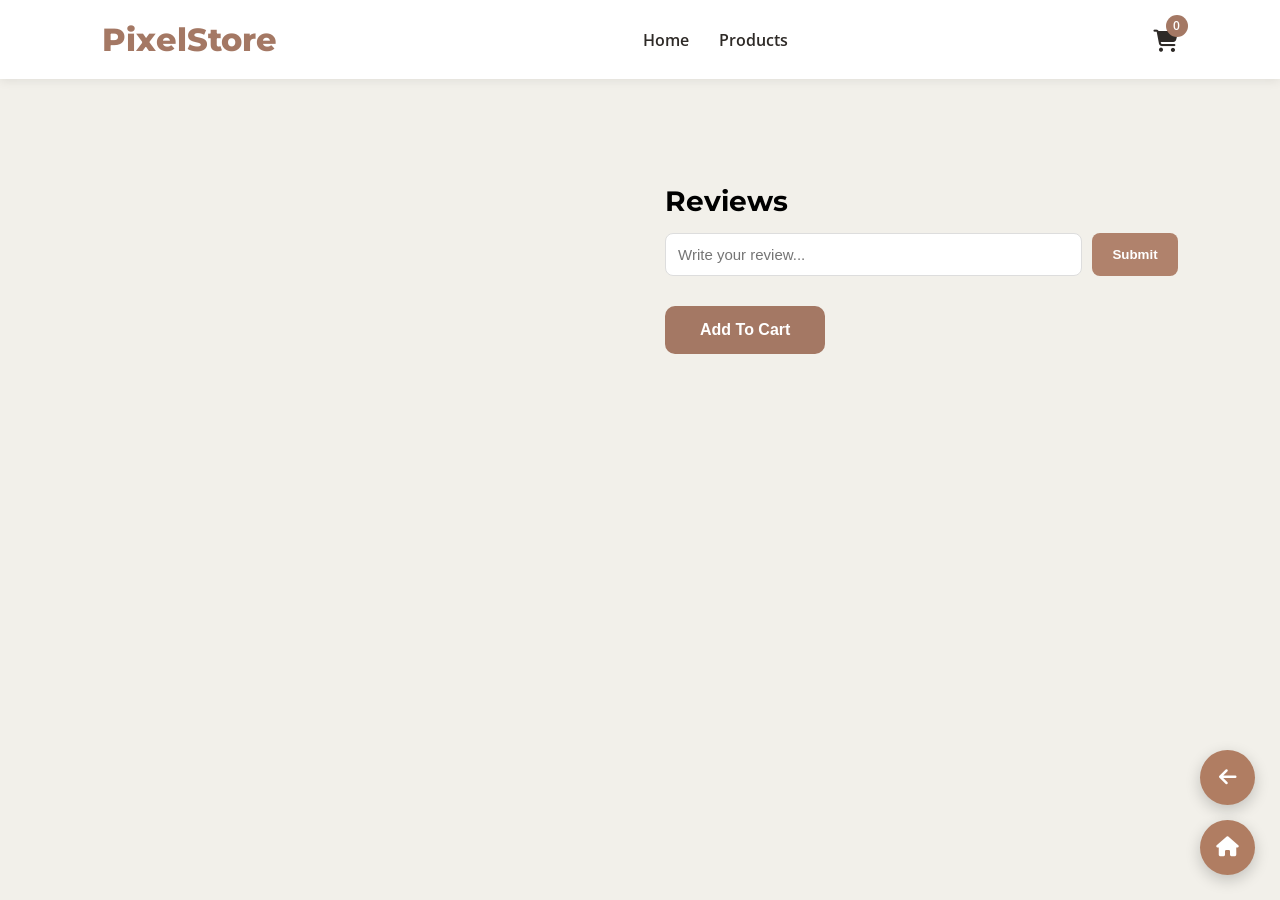
<file: Pixelstore/product-details.html>
<!DOCTYPE html>
<html lang="en">

<head>
<link rel="stylesheet"
href="https://cdnjs.cloudflare.com/ajax/libs/font-awesome/6.5.1/css/all.min.css">
<meta charset="UTF-8">

<meta name="viewport" content="width=device-width, initial-scale=1.0">

<title>Product Details</title>

<link href="https://fonts.googleapis.com/css2?family=Montserrat:wght@500;600;700;800&family=Open+Sans:wght@400;500;600&display=swap" rel="stylesheet">

<link rel="stylesheet" href="style.css">

</head>

<body>
    <div id="cartNotification" class="cart-notification">
    Product Added To Cart 🛒
</div>
<div class="cart-sidebar" id="cartSidebar">

    <div class="cart-header">

        <h2>Shopping Cart</h2>

        <i class="fa-solid fa-xmark" id="closeCart"></i>

    </div>

    <div id="cartItems">

        <p class="empty-cart">
            Your cart is empty
        </p>

    </div>

    <div class="cart-footer">

        <h3>Total: $ <span id="cartTotal">0</span></h3>

        <button class="checkout-btn">
            Checkout
        </button>

    </div>

</div>

<header>
        

<nav class="navbar">

<div class="logo">
PixelStore
</div>

<ul class="nav-links">

<li><a href="index.html">Home</a></li>

<li><a href="products.html">Products</a></li>

</ul>

<div class="icons">

    <div class="cart-icon">

        <i class="fa-solid fa-cart-shopping"></i>

        <span id="cartCount">0</span>

    </div>

</div>

</nav>

</header>

<section class="product-details">

    <div class="details-image">

        <img id="productImage">

    </div>

    <div class="details-content">

        <h1 id="productName"></h1>

        <h2 id="productPrice"></h2>

        <p id="productDescription"></p>
        <div class="review-section">

    <h3>Reviews</h3>

    <div id="reviews"></div>

    <div class="review-box">

        <input
        id="reviewText"
        placeholder="Write your review...">

        <button id="addReview">
            Submit
        </button>

    </div>

</div>
        <ul id="productFeatures"></ul>

        <button class="hero-btn" id="detailsAddToCart">

            Add To Cart

        </button>

    </div>

</section>

<script src="cart.js"></script>
<script src="backend/product-details-api.js"></script>
<div class="floating-nav">

    <button onclick="history.back()">
        <i class="fa-solid fa-arrow-left"></i>
    </button>

    <button onclick="window.location.href='index.html'">
        <i class="fa-solid fa-house"></i>
    </button>

</div>
</body>

</html>
</file>
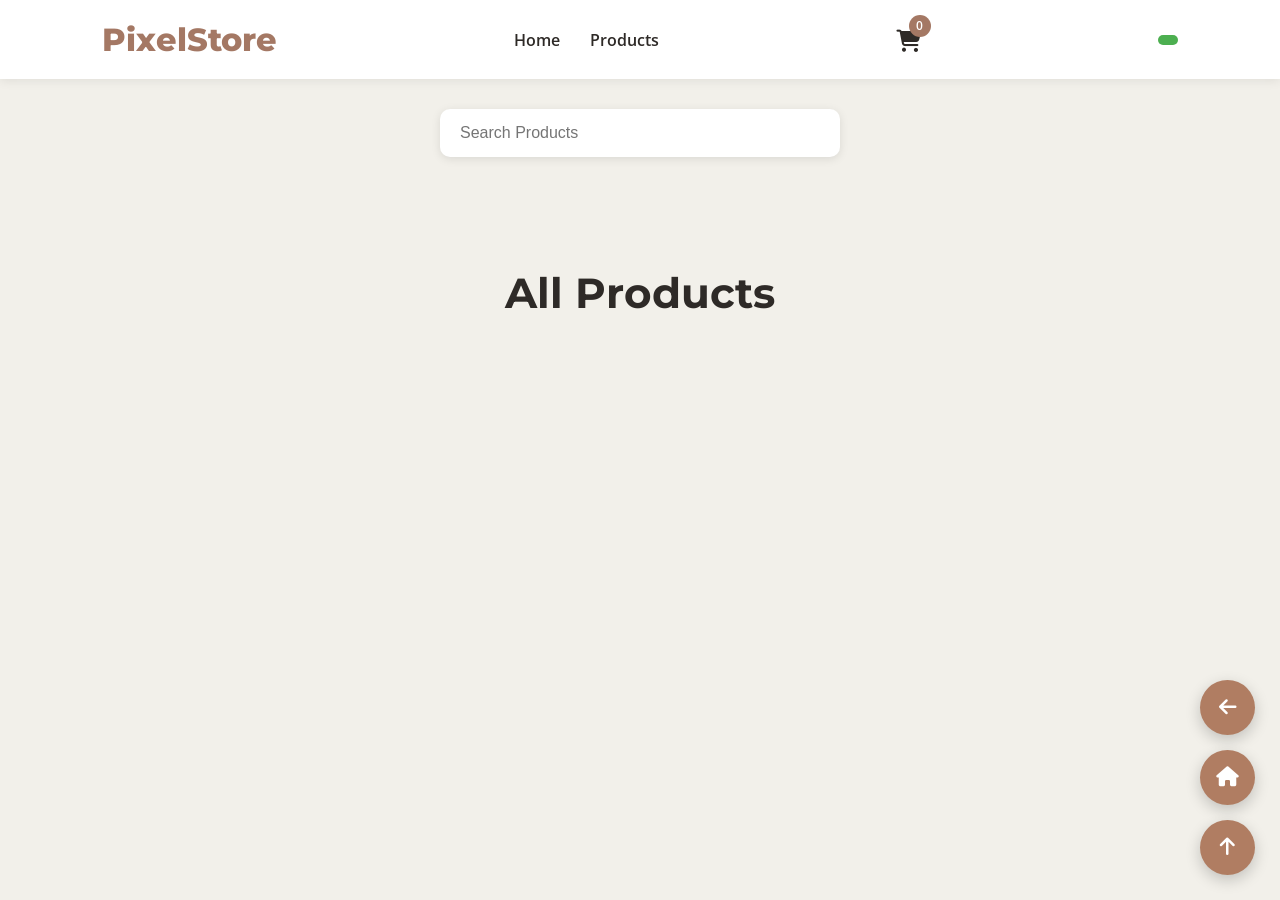
<file: Pixelstore/products.html>
<!DOCTYPE html>
<html lang="en">

<head>

    <meta charset="UTF-8">
    <meta name="viewport" content="width=device-width, initial-scale=1.0">

    <title>PixelStore Products</title>

    <link href="https://fonts.googleapis.com/css2?family=Montserrat:wght@500;600;700;800&family=Open+Sans:wght@400;500;600&display=swap" rel="stylesheet">

    <link rel="stylesheet"
        href="https://cdnjs.cloudflare.com/ajax/libs/font-awesome/6.5.1/css/all.min.css">

    <link rel="stylesheet" href="style.css">

</head>

<body>

<div id="cartNotification" class="cart-notification">
    Product Added To Cart 🛒
</div>

<header>

    <nav class="navbar">

        <div class="logo">
            PixelStore
        </div>

        <ul class="nav-links">

            <li><a href="index.html">Home</a></li>

            <li><a href="products.html">Products</a></li>

        </ul>

        <div class="icons">

            <div class="cart-icon">

                <i class="fa-solid fa-cart-shopping"></i>

                <span id="cartCount">0</span>

            </div>

        </div>
<div id="serverStatus"></div>
    </nav>

</header>
<div class="cart-sidebar" id="cartSidebar">

    <div class="cart-header">

        <h2>Shopping Cart</h2>

        <i class="fa-solid fa-xmark" id="closeCart"></i>

    </div>

    <div class="cart-items" id="cartItems">

        <p class="empty-cart">
            Your cart is empty
        </p>

    </div>

    <div class="cart-footer">

        <h3>
            Total: $
            <span id="cartTotal">0</span>
        </h3>

        <button id="checkoutBtn">
    Checkout
</button>

    </div>

</div>
<div class="search-api">

    <input
    type="text"
    id="apiSearch"
    placeholder="Search Products">

</div>

<section class="products">

    <h2 class="section-title">
        All Products
    </h2>

    <!-- PRODUCTS WILL LOAD FROM FLASK API -->
<p id="productCount"></p>

<div class="product-container"
     id="productContainer">

</div>

</section>

<script src="cart.js"></script>
<script src="products-api.js"></script>
<div class="floating-nav">

    <button onclick="history.back()">
        <i class="fa-solid fa-arrow-left"></i>
    </button>

    <button onclick="window.location.href='index.html'">
        <i class="fa-solid fa-house"></i>
    </button>

    <button onclick="window.scrollTo({
        top:0,
        behavior:'smooth'
    })">
        <i class="fa-solid fa-arrow-up"></i>
    </button>

</div>
</body>
</html>
</file>
<file: Pixelstore/style.css>
html{
    scroll-behavior:smooth;
}

*{
    margin:0;
    padding:0;
    box-sizing:border-box;
    transition:0.3s ease;
}

body{
    background:#F2F0EA;
    font-family:'Open Sans', sans-serif;
    overflow-x:hidden;
}

img{
    max-width:100%;
}

/* TYPOGRAPHY */

h1,h2,h3,h4,h5,h6,.logo{
    font-family:'Montserrat', sans-serif;
}

/* NAVBAR */

.navbar{

    display:flex;
    justify-content:space-between;
    align-items:center;

    padding:20px 8%;

    background:white;

    box-shadow:0 2px 10px rgba(0,0,0,0.08);

    position:sticky;

    top:0;

    z-index:1000;
}

/* LOGO */

.logo{

    font-size:32px;

    font-weight:800;

    color:#A47864;
}

/* NAV LINKS */

.nav-links{

    display:flex;

    list-style:none;

    gap:30px;
}

.nav-links a{

    text-decoration:none;

    color:#2E2A27;

    font-weight:600;
}

.nav-links a:hover{

    color:#A47864;
}

/* SEARCH BAR */

.search-box{

    display:flex;

    align-items:center;

    background:#F2F0EA;

    padding:10px 15px;

    border-radius:10px;

    gap:10px;
}

.search-box input{

    border:none;

    outline:none;

    background:transparent;

    font-size:15px;

    color:#2E2A27;
}

.search-box i{

    color:#A47864;
}

/* CART ICON */

.cart-icon{

    position:relative;
}

.cart-icon span{

    position:absolute;

    top:-10px;

    right:-10px;

    background:#A47864;

    color:white;

    width:22px;

    height:22px;

    border-radius:50%;

    display:flex;

    align-items:center;

    justify-content:center;

    font-size:12px;

    font-weight:600;
}

/* ICONS */

.icons{

    display:flex;

    gap:20px;

    font-size:22px;

    cursor:pointer;

    color:#2E2A27;
}

/* MOBILE MENU */

.menu-toggle{

    display:none;

    font-size:26px;

    cursor:pointer;
}

/* HERO SECTION */

.hero{

    display:flex;

    justify-content:space-between;

    align-items:center;

    padding:80px 8%;

    min-height:90vh;

    background:linear-gradient(to right,#2E2A27,#3A3431);

    color:white;

    gap:50px;
}

/* HERO CONTENT */

.hero-content{

    flex:1;
}

.hero-content h1{

    font-size:65px;

    line-height:1.2;

    margin-bottom:20px;
}

.hero-content p{

    font-size:18px;

    color:#E5E5E5;

    margin-bottom:30px;

    line-height:1.8;
}

/* BUTTON */

.hero-btn,
.product-card button,
.offer-content button,
.newsletter-box button,
.cart-footer button{

    padding:15px 35px;

    border:none;

    background:#A47864;

    color:white;

    border-radius:10px;

    cursor:pointer;

    font-size:16px;

    font-weight:600;
}

.hero-btn:hover,
.product-card button:hover,
.offer-content button:hover,
.newsletter-box button:hover,
.cart-footer button:hover{

    background:#84D2F6;

    transform:translateY(-5px);
}

/* HERO IMAGE */

.hero-image{

    flex:1;

    display:flex;

    justify-content:center;
}

.hero-image img{

    width:100%;

    max-width:500px;

    border-radius:20px;

    box-shadow:0 10px 30px rgba(0,0,0,0.4);
}

/* PRODUCTS */

.products{

    padding:80px 8%;

    background:#F2F0EA;
}

/* SECTION TITLE */

.section-title{

    text-align:center;

    font-size:42px;

    margin-bottom:50px;

    color:#2E2A27;
}

/* PRODUCT GRID */

.product-container{

    display:grid;

    grid-template-columns:repeat(auto-fit,minmax(250px,1fr));

    gap:30px;
}

/* PRODUCT CARD */

.product-card{

    background:white;

    padding:20px;

    border-radius:20px;

    text-align:center;

    box-shadow:0 5px 20px rgba(0,0,0,0.08);
}

.product-card:hover{

    transform:translateY(-10px);
}

.product-card img{

    width:100%;

    height:250px;

    object-fit:cover;

    border-radius:15px;

    margin-bottom:20px;
}

.product-card:hover img{

    transform:scale(1.05);
}

.product-card h3{

    font-size:24px;

    margin-bottom:10px;

    color:#2E2A27;
}

.product-card p{

    font-size:20px;

    color:#A47864;

    margin-bottom:20px;

    font-weight:700;
}

/* CART NOTIFICATION */

.cart-notification{

    position:fixed;

    top:20px;

    right:-300px;

    background:#A47864;

    color:white;

    padding:15px 25px;

    border-radius:10px;

    font-weight:600;

    z-index:2000;
}

.cart-notification.show{

    right:20px;
}

/* OFFER SECTION */

.offer{

    display:flex;

    justify-content:space-between;

    align-items:center;

    padding:80px 8%;

    background:linear-gradient(to right,#A47864,#84D2F6);

    color:white;

    gap:50px;
}

.offer-content{

    flex:1;
}

.offer-content h2{

    font-size:55px;

    margin-bottom:20px;
}

.offer-content p{

    font-size:18px;

    line-height:1.8;

    margin-bottom:30px;
}

.offer-image{

    flex:1;

    display:flex;

    justify-content:center;
}

.offer-image img{

    width:100%;

    max-width:500px;

    border-radius:20px;

    animation:float 3s ease-in-out infinite;
}

/* FLOAT ANIMATION */

@keyframes float{

    0%{
        transform:translateY(0px);
    }

    50%{
        transform:translateY(-15px);
    }

    100%{
        transform:translateY(0px);
    }
}

/* FOOTER */

.footer{

    background:#2E2A27;

    color:white;

    padding:80px 8% 30px;
}

/* NEWSLETTER */

.newsletter{

    text-align:center;

    margin-bottom:60px;
}

.newsletter h2{

    font-size:42px;

    margin-bottom:20px;
}

.newsletter p{

    color:#E5E5E5;

    margin-bottom:30px;
}

.newsletter-box{

    display:flex;

    justify-content:center;

    gap:15px;

    flex-wrap:wrap;
}

.newsletter-box input{

    padding:15px 20px;

    width:320px;

    border:none;

    border-radius:10px;

    outline:none;

    font-size:16px;
}

/* FOOTER CONTENT */

.footer-content{

    display:grid;

    grid-template-columns:repeat(auto-fit,minmax(250px,1fr));

    gap:40px;

    margin-bottom:40px;
}

.footer-section h3{

    margin-bottom:20px;

    font-size:24px;
}

.footer-section p{

    color:#E5E5E5;

    line-height:1.8;
}

.footer-section a{

    display:block;

    color:#E5E5E5;

    text-decoration:none;

    margin-bottom:12px;
}

.footer-section a:hover{

    color:#84D2F6;
}

/* SOCIAL ICONS */

.social-icons{

    display:flex;

    gap:20px;

    font-size:22px;

    cursor:pointer;
}

.social-icons i:hover{

    color:#84D2F6;

    transform:translateY(-5px);
}

/* FOOTER BOTTOM */

.footer-bottom{

    text-align:center;

    border-top:1px solid rgba(255,255,255,0.1);

    padding-top:20px;

    color:#ccc;
}

/* CART SIDEBAR */

.cart-sidebar{

    position:fixed;

    top:0;

    right:-400px;

    width:100%;

    max-width:350px;

    height:100vh;

    background:white;

    box-shadow:-5px 0 20px rgba(0,0,0,0.2);

    z-index:3000;

    padding:20px;

    display:flex;

    flex-direction:column;
}

.cart-sidebar.active{

    right:0;
}

/* CART HEADER */

.cart-header{

    display:flex;

    justify-content:space-between;

    align-items:center;

    margin-bottom:20px;
}

.cart-header h2{

    font-size:28px;
}

.cart-header i{

    font-size:24px;

    cursor:pointer;
}

/* CART ITEMS */

.cart-items{

    flex:1;

    overflow-y:auto;
}

.empty-cart{

    text-align:center;

    margin-top:50px;

    color:gray;
}

/* CART PRODUCT */

.cart-product{

    display:flex;

    justify-content:space-between;

    align-items:center;

    gap:15px;

    margin-bottom:20px;

    padding:15px 0;

    border-bottom:1px solid #ddd;
}

.cart-product h4{

    font-size:18px;

    word-break:break-word;
}

.cart-product p{

    color:#A47864;

    font-weight:700;
}

/* REMOVE ITEM */

.remove-item{

    color:red;

    cursor:pointer;

    font-size:18px;
}

.remove-item:hover{

    transform:scale(1.2);
}

/* CART FOOTER */

.cart-footer{

    border-top:1px solid #ddd;

    padding-top:20px;
}

/* DARK MODE */

.dark-theme{

    background:#2E2A27;

    color:white;
}

.dark-theme .navbar{

    background:#3A3431;
}

.dark-theme .nav-links a{

    color:white;
}

.dark-theme .products{

    background:#2E2A27;
}

.dark-theme .section-title{

    color:white;
}

.dark-theme .product-card{

    background:#3A3431;

    color:white;
}

.dark-theme .icons{

    color:white;
}

/* RESPONSIVE */

@media(max-width:768px){

    .search-box{

        display:none;
    }

    .nav-links{

        position:absolute;

        top:80px;

        left:-100%;

        width:100%;

        background:white;

        flex-direction:column;

        text-align:center;

        padding:20px 0;
    }

    .nav-links.active{

        left:0;
    }

    .menu-toggle{

        display:block;
    }

    .hero,
    .offer{

        flex-direction:column;

        text-align:center;

        padding:60px 5%;
    }

    .hero-content h1{

        font-size:36px;
    }

    .offer-content h2{

        font-size:40px;
    }

    .hero-image img,
    .offer-image img{

        max-width:350px;
    }
}
.product-link{
    text-decoration:none;
    color:inherit;
}
.product-details{

    display:flex;

    gap:50px;

    padding:80px 8%;

    align-items:center;
}

.details-image{

    flex:1;
}

.details-image img{

    width:100%;

    border-radius:20px;
}

.details-content{

    flex:1;
}

.details-content h1{

    font-size:48px;

    margin-bottom:20px;
}

.details-content h2{

    color:#A47864;

    margin-bottom:20px;
}

.details-content p{

    line-height:1.8;

    margin-bottom:20px;
}

.details-content ul{

    margin-bottom:30px;

    padding-left:20px;
}

.details-content li{

    margin-bottom:10px;
}

@media(max-width:768px){

    .product-details{

        flex-direction:column;
    }

}
.product-link{
    text-decoration:none;
    color:inherit;
    display:block;
}
.cart-notification{

    position: fixed;

    top: 20px;

    right: -400px;

    background: #A47864;

    color: white;

    padding: 15px 25px;

    border-radius: 12px;

    font-weight: 600;

    z-index: 9999;

    transition: all 0.4s ease;

    box-shadow: 0 8px 25px rgba(0,0,0,0.2);

}

.cart-notification.show{

    right: 20px;

}
.floating-nav{

    position: fixed;

    bottom: 25px;

    right: 25px;

    display: flex;

    flex-direction: column;

    gap: 15px;

    z-index: 9999;
}

.floating-nav button{

    width: 55px;

    height: 55px;

    border: none;

    border-radius: 50%;

    background: #B07D62;

    color: white;

    font-size: 20px;

    cursor: pointer;

    box-shadow: 0 5px 15px rgba(0,0,0,0.2);

    transition: 0.3s;
}

.floating-nav button:hover{

    transform: scale(1.1);
}
.stats-section{

display:flex;

justify-content:center;

gap:30px;

margin:50px;
}

.stat-card{

background:white;

padding:30px;

border-radius:15px;

text-align:center;

min-width:180px;
}
.logo-area{

    display:flex;

    align-items:center;

    gap:10px;
}

#serverStatus{

    font-size:12px;

    background:#4CAF50;

    color:white;

    padding:5px 10px;

    border-radius:20px;

}
.cart-preview{

    position:absolute;

    top:50px;

    right:0;

    width:220px;

    background:white;

    padding:15px;

    border-radius:12px;

    box-shadow:0 5px 20px rgba(0,0,0,0.15);

    display:none;

    z-index:9999;

}

.cart-icon:hover .cart-preview{

    display:block;

}

.cart-preview h4{

    margin-bottom:10px;

}

.cart-preview p{

    margin:8px 0;

}

.cart-preview button{

    width:100%;

    margin-top:10px;

    padding:10px;

    border:none;

    background:#A47864;

    color:white;

    border-radius:8px;

    cursor:pointer;

}
.cart-icon{
    position: relative;
    cursor: pointer;
}

.cart-preview{
    position: absolute;
    top: 45px;
    right: 0;
    width: 250px;
    background: white;
    padding: 20px;
    border-radius: 15px;
    box-shadow: 0 10px 30px rgba(0,0,0,0.15);
    display: none;
    z-index: 999;
}

.cart-preview h4{
    margin-bottom: 15px;
}

.cart-preview p{
    margin: 10px 0;
}

.cart-preview button{
    width: 100%;
    padding: 12px;
    border: none;
    border-radius: 10px;
    background: #b4836d;
    color: white;
    cursor: pointer;
}

.cart-icon:hover .cart-preview{
    display: block;
}
.search-api{

    display:flex;

    justify-content:center;

    margin:30px 0;

}

.search-api input{

    width:400px;

    padding:15px 20px;

    border:none;

    border-radius:10px;

    outline:none;

    font-size:16px;

    box-shadow:0 2px 10px rgba(0,0,0,0.1);

}
/* Reviews */

.review-section{
    margin:25px 0;
}

.review-section h3{
    margin-bottom:15px;
    font-size:28px;
}

#reviews{
    margin-bottom:15px;
}

.review-item{
    background:#fff;
    padding:12px;
    border-radius:10px;
    margin-bottom:10px;
    box-shadow:0 2px 10px rgba(0,0,0,0.08);
}

.review-box{
    display:flex;
    gap:10px;
}

#reviewText{
    flex:1;
    padding:12px;
    border:1px solid #ddd;
    border-radius:8px;
    font-size:15px;
}

#addReview{
    padding:12px 20px;
    border:none;
    border-radius:8px;
    background:#b0826c;
    color:white;
    cursor:pointer;
    font-weight:600;
}
/* =========================
   PREMIUM SPLASH SCREEN
========================= */

#splashScreen{

    position:fixed;

    top:0;

    left:0;

    width:100%;

    height:100vh;

    background:linear-gradient(
        135deg,
        #111111,
        #1d1d1d,
        #2b211c
    );

    display:flex;

    justify-content:center;

    align-items:center;

    z-index:999999;

    overflow:hidden;

    animation:fadeSplash 1s ease forwards;

    animation-delay:3s;
}

.splash-content{

    text-align:center;
}

.splash-logo{

    font-size:90px;

    font-weight:800;

    color:#b0826c;

    font-family:'Montserrat',sans-serif;

    letter-spacing:3px;

    animation:logoZoom 2s ease;
}

.splash-logo span{

    color:white;
}

.splash-tagline{

    color:#d5d5d5;

    font-size:20px;

    margin-top:10px;

    letter-spacing:4px;

    opacity:0;

    animation:taglineShow 1.5s ease forwards;

    animation-delay:1s;
}

@keyframes logoZoom{

    0%{

        transform:scale(0.2);

        opacity:0;
    }

    50%{

        transform:scale(1.15);
    }

    100%{

        transform:scale(1);

        opacity:1;
    }
}

@keyframes taglineShow{

    from{

        opacity:0;

        transform:translateY(20px);
    }

    to{

        opacity:1;

        transform:translateY(0);
    }
}

@keyframes fadeSplash{

    to{

        opacity:0;

        visibility:hidden;
    }
}
</file>
